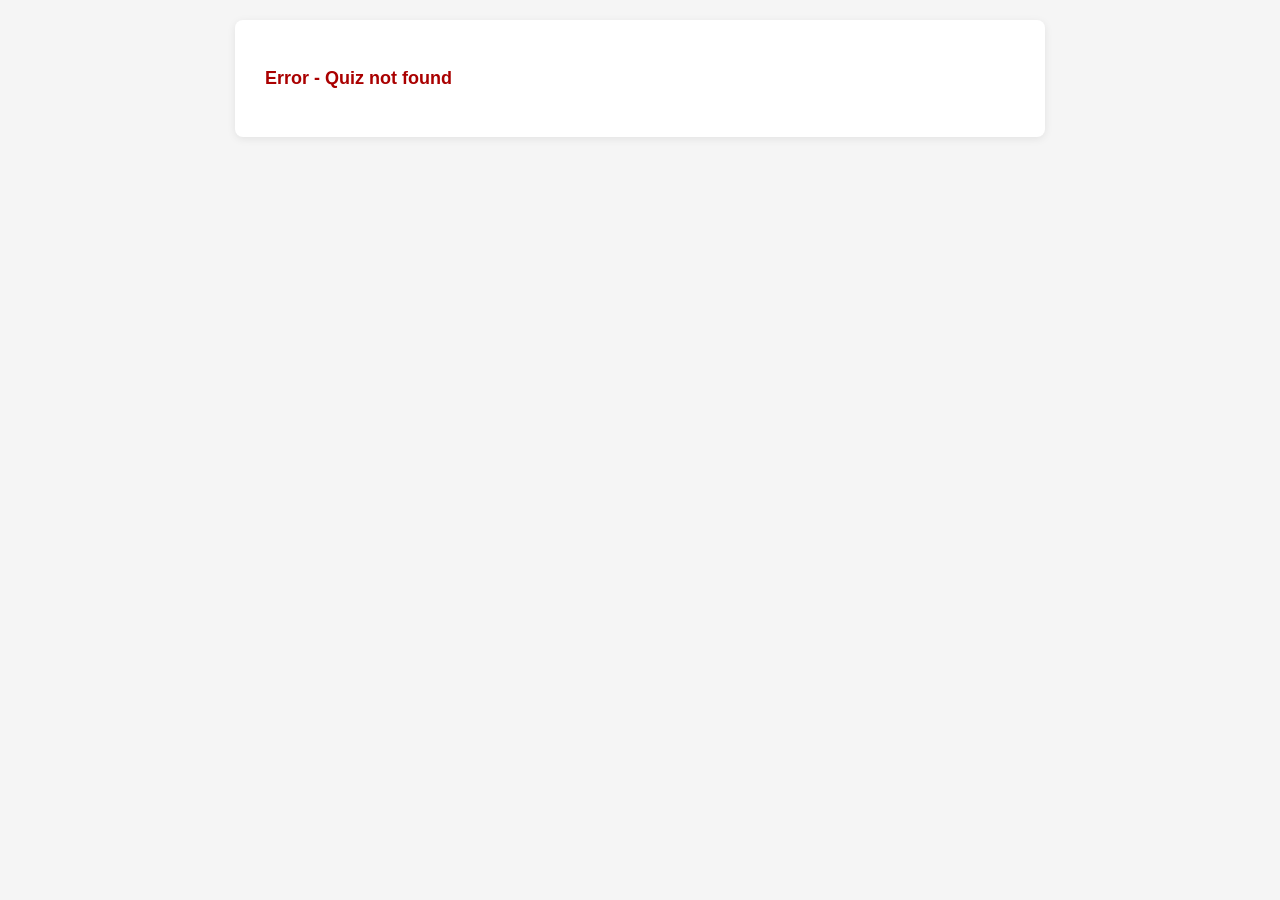
<file: index.html>
<!DOCTYPE html>
<html lang="en">
<head>
  <meta charset="UTF-8">
  <meta name="viewport" content="width=device-width, initial-scale=1.0">
  <title>Quiz</title>
  <link rel="stylesheet" href="style.css">
</head>

<body>

  <main class="container">

    <!-- Loading / Identity Screen -->
    <section id="identityScreen" class="screen">

      <h1>Quiz</h1>

      <div id="connectionMessage" class="message"></div>

      <form id="identityForm">

        <div class="form-group">
          <label for="studentName">Name</label>
          <input
            type="text"
            id="studentName"
            autocomplete="name"
            required
          >
        </div>

        <div class="form-group">
          <label for="birthday">Birthday</label>
          <input
            type="text"
            id="birthday"
            inputmode="numeric"
            maxlength="2"
            pattern="[0-9]{1,2}"
            required
          >
        </div>

        <button type="submit" class="primary-button">
          Start Quiz
        </button>

      </form>

    </section>


    <!-- Quiz Screen -->
    <section id="quizScreen" class="screen hidden">

      <header class="quiz-header">
        <h1 id="quizTitle"></h1>
        <p id="quizDescription"></p>
      </header>

      <div id="quizMessage" class="message"></div>

      <form id="quizForm">

        <div id="questionsContainer"></div>

        <button
          type="submit"
          id="submitButton"
          class="primary-button submit-button"
        >
          Submit Answers
        </button>

      </form>

    </section>


    <!-- Already Completed Screen -->
    <section id="completedScreen" class="screen hidden">

      <p class="completed-message">
        You already completed this assignment. You are not able to change your answers
      </p>

    </section>


    <!-- Thank You Screen -->
    <section id="thankYouScreen" class="screen hidden">

      <p class="thank-you-message">
        Thank you for completing this assignment
      </p>

    </section>


    <!-- Error Screen -->
    <section id="errorScreen" class="screen hidden">

      <p id="errorMessage" class="error-message"></p>

    </section>

  </main>

  <script src="app.js"></script>

</body>
</html>
</file>
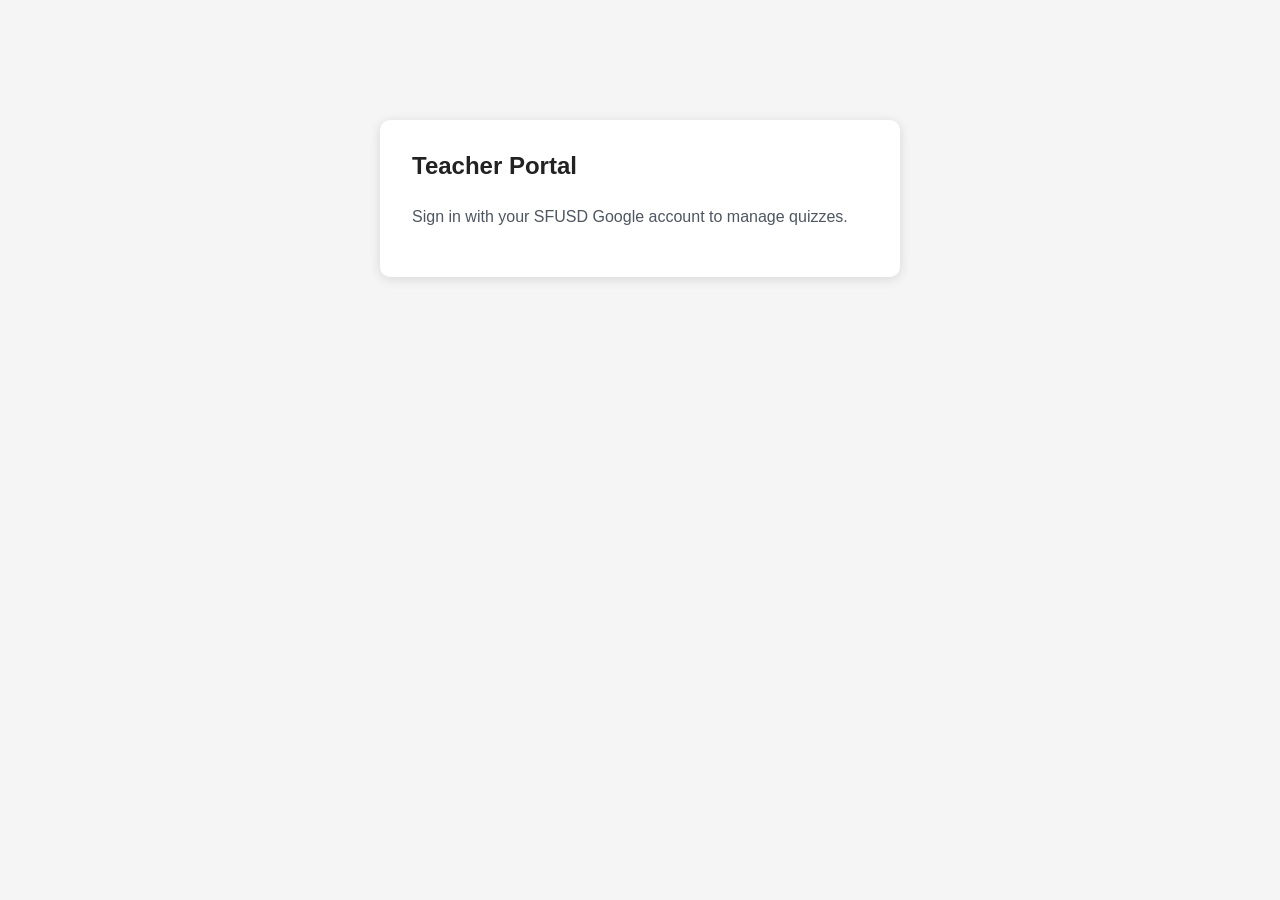
<file: teacher/index.html>
<!DOCTYPE html>
<html lang="en">

<head>
  <meta charset="UTF-8">
  <meta name="viewport" content="width=device-width, initial-scale=1.0">

  <title>Quiz Editor</title>

  <link rel="stylesheet" href="style.css">
  <script src="https://accounts.google.com/gsi/client" async defer></script>
  <script src="auth.js" defer></script>
</head>

<body>

  <main class="editor-container">

    <section id="sign-in-gate" class="sign-in-gate">
      <h1>Teacher Portal</h1>
      <p>Sign in with your SFUSD Google account to manage quizzes.</p>
      <div id="google-sign-in-button"></div>
      <p id="auth-message" class="auth-message" role="status"></p>
    </section>

    <div id="editor-content" hidden>
      <header class="teacher-header">
        <h1>Quiz Editor</h1>
        <nav aria-label="Teacher tools">
          <a class="active" href="index.html">Quiz Editor Home Page</a>
        </nav>
        <div class="account-controls">
          <span id="signed-in-email"></span>
          <button type="button" id="sign-out">Sign out</button>
        </div>
      </header>
    <section id="quiz-start-screen" class="panel">
      <div class="quiz-chooser">
        <div class="quiz-chooser-column">
          <h2>Load a Quiz</h2>
          
          <select id="quiz-id" disabled>
            <option value="">Select an existing quiz</option>
          </select>
          <button type="button" id="load-quiz" class="load-quiz-button" disabled>Retrieving Quizzes</button>
        </div>

        <div class="divider-column" aria-hidden="true"></div>

        <div class="quiz-chooser-column">
          <h2>Create a Quiz</h2>
          <label for="new-quiz-title">Quiz Title</label>
          <input type="text" id="new-quiz-title" placeholder="Enter quiz title">
          <label for="new-quiz-description">Description</label>
          <textarea id="new-quiz-description" placeholder="Enter a description" rows="2"></textarea>
          <label class="checkbox-label" for="new-allow-editing">
            <input type="checkbox" id="new-allow-editing">
            Allow students to edit their answers after submitting
          </label>
          <button type="button" id="start-editing" class="primary-button">Start Editing</button>
        </div>
      </div>
    </section>

    <div id="quiz-editor" hidden>
      <section class="panel quiz-info-panel">
        <h2>Quiz Details</h2>
        <label for="quiz-title">Quiz Title</label>
        <input type="text" id="quiz-title" placeholder="Enter quiz title">
        <label for="quiz-description">Description</label>
        <textarea id="quiz-description" placeholder="Enter a description" rows="2"></textarea>
        <label class="checkbox-label" for="allow-editing">
          <input type="checkbox" id="allow-editing">
          Allow students to edit their answers after submitting
        </label>
      </section>

      <!-- QUESTIONS -->
    <section class="panel">

      <div class="section-header">

        <h2>Questions</h2>


      </div>

      <div id="questions-container"></div>

      <div class="add-question-footer">
        <button
          type="button"
          id="add-question"
          class="primary-button"
        >
          + Add Question
        </button>
      </div>

    </section>


    <!-- SAVE -->
    <div class="save-area">

      <button type="button" id="save-quiz" class="save-button">
        Save Quiz
      </button>
      <div id="quiz-link-area" class="quiz-link-area" style="display: none;">
        <div class="quiz-link-row">
          <input type="text" id="quiz-link" aria-label="Student quiz link" readonly>
          <button type="button" id="copy-quiz-link">
            Copy Student Quiz Link
          </button>
        </div>
      </div>

    </div>
    </div>
    </div>

  </main>


  <script src="app.js"></script>

</body>

</html>
</file>
<file: style.css>
* {
  box-sizing: border-box;
}

body {
  margin: 0;
  padding: 0;
  background: #f5f5f5;
  font-family: Arial, Helvetica, sans-serif;
  color: #222;
  font-size: 18px;
}

.container {
  width: 100%;
  max-width: 850px;
  margin: 0 auto;
  padding: 20px;
}

.screen {
  background: white;
  padding: 30px;
  border-radius: 8px;
  box-shadow: 0 2px 8px rgba(0, 0, 0, 0.08);
}

.hidden {
  display: none !important;
}


/* Identity */

#identityScreen {
  max-width: 600px;
  margin: 60px auto;
}

h1 {
  margin-top: 0;
  margin-bottom: 20px;
}

.form-group {
  margin-bottom: 20px;
}

label {
  display: block;
  font-weight: bold;
  margin-bottom: 8px;
}

input[type="text"],
textarea {
  width: 100%;
  padding: 12px;
  font-size: 18px;
  font-family: inherit;
  border: 1px solid #aaa;
  border-radius: 5px;
}

textarea {
  min-height: 120px;
  resize: vertical;
}


/* Buttons */

button {
  font-family: inherit;
  font-size: 18px;
  cursor: pointer;
}

.primary-button {
  border: none;
  border-radius: 5px;
  padding: 13px 22px;
  background: #333;
  color: white;
}

.primary-button:hover {
  background: #555;
}

.primary-button:disabled {
  opacity: 0.6;
  cursor: wait;
}


/* Quiz */

.quiz-header {
  margin-bottom: 30px;
}

#quizDescription {
  margin-top: 0;
  line-height: 1.5;
}

.question {
  margin-bottom: 35px;
  padding-bottom: 25px;
  border-bottom: 1px solid #ddd;
}

.question-text {
  font-weight: bold;
  margin-bottom: 15px;
  line-height: 1.5;
}

.question-number {
  font-weight: bold;
}

.choice {
  display: flex;
  align-items: flex-start;
  gap: 10px;
  margin: 12px 0;
}

.choice input[type="radio"] {
  margin-top: 5px;
  transform: scale(1.2);
}

.choice-label {
  flex: 1;
  line-height: 1.4;
}


/* TTS */

.question-header,
.choice-header,
.answer-row {
  display: flex;
  align-items: flex-start;
  gap: 10px;
}

.tts-button,
.mic-button {
  flex-shrink: 0;
  border: 1px solid #aaa;
  background: white;
  border-radius: 4px;
  padding: 5px 9px;
  font-size: 15px;
}

.tts-button:hover,
.mic-button:hover {
  background: #eee;
}


/* Voice input */

.answer-with-mic {
  display: flex;
  gap: 8px;
  align-items: flex-start;
}

.answer-with-mic input,
.answer-with-mic textarea {
  flex: 1;
}


/* Submit */

.submit-button {
  margin-top: 10px;
  width: 100%;
  padding: 16px;
}


/* Messages */

.message {
  margin-bottom: 20px;
  color: #555;
}

.error-message {
  color: #a00;
  font-weight: bold;
}

.completed-message,
.thank-you-message {
  font-size: 22px;
  line-height: 1.5;
}


/* Mobile */

@media (max-width: 600px) {

  body {
    font-size: 17px;
  }

  .container {
    padding: 10px;
  }

  .screen {
    padding: 20px;
  }

  #identityScreen {
    margin: 20px auto;
  }

}

.question-image {
  display: block;
  max-width: 100%;
  max-height: 400px;
  width: auto;
  height: auto;
  margin: 15px 0;
}

.question-video {
  display: block;
  width: 100%;
  max-width: 640px;
  aspect-ratio: 16 / 9;
  margin: 15px 0;
  border: 0;
}
</file>
<file: teacher/style.css>
* {
  box-sizing: border-box;
}

body {
  margin: 0;
  font-family: Arial, Helvetica, sans-serif;
  background: #f5f5f5;
  color: #222;
}

.editor-container {
  width: 100%;
  max-width: 1000px;
  margin: 0 auto;
  padding: 30px 20px 60px;
}

h1 {
  margin-top: 0;
  margin-bottom: 25px;
}

h2 {
  margin-top: 0;
  font-size: 20px;
}

.panel {
  background: white;
  border-radius: 8px;
  padding: 25px;
  margin-bottom: 25px;
  box-shadow: 0 1px 4px rgba(0, 0, 0, 0.12);
}

label {
  display: block;
  margin-bottom: 18px;
  font-weight: bold;
}

input[type="text"],
textarea,
select {
  display: block;
  width: 100%;
  margin-top: 7px;
  padding: 10px;
  font-family: inherit;
  font-size: 16px;
  border: 1px solid #bbb;
  border-radius: 5px;
}

textarea {
  resize: vertical;
}

.checkbox-label {
  display: flex;
  align-items: center;
  gap: 8px;
  font-weight: normal;
}

.checkbox-label input {
  width: auto;
}

.section-header {
  display: flex;
  justify-content: space-between;
  align-items: center;
  margin-bottom: 20px;
}

.section-header h2 {
  margin-bottom: 0;
}

.question-card {
  border: 1px solid #ccc;
  border-radius: 7px;
  padding: 20px;
  margin-bottom: 20px;
  background: #fafafa;
}

.question-card-header {
  display: flex;
  justify-content: space-between;
  align-items: center;
  margin-bottom: 20px;
}

.question-number {
  font-size: 18px;
  font-weight: bold;
}

.question-field {
  margin-bottom: 15px;
}

.question-field label {
  margin-bottom: 0;
}

.choices {
  margin-top: 15px;
}

.choice-row {
  display: flex;
  align-items: center;
  gap: 10px;
  margin-bottom: 10px;
}

.choice-label {
  width: 25px;
  font-weight: bold;
}

.choice-row input[type="text"] {
  margin-top: 0;
}

.correct-row {
  display: flex;
  gap: 15px;
  align-items: center;
  margin-top: 15px;
}

.correct-row label {
  margin: 0;
  white-space: nowrap;
}

.correct-row select {
  width: 100px;
  margin: 0;
}

.points-row {
  display: flex;
  align-items: center;
  gap: 10px;
  margin-top: 15px;
}

.points-row label {
  margin: 0;
}

.points-row input {
  width: 80px;
}

button {
  font-family: inherit;
  font-size: 15px;
  cursor: pointer;
  border-radius: 5px;
  padding: 9px 15px;
  border: 1px solid #aaa;
  background: white;
}

button:hover {
  background: #eee;
}

.primary-button {
  background: #1976d2;
  color: white;
  border-color: #1976d2;
}

.primary-button:hover {
  background: #1565c0;
}

.delete-button {
  color: #b00020;
  border-color: #b00020;
}

.delete-button:hover {
  background: #fcebed;
}

.save-area {
  display: flex;
  align-items: center;
  gap: 15px;
}

.save-button {
  font-size: 17px;
  padding: 12px 25px;
  background: #2e7d32;
  color: white;
  border-color: #2e7d32;
}

.save-button:hover {
  background: #256628;
}

.image-section {
  margin: 20px 0;
  padding: 15px;
  border: 1px solid #ddd;
  border-radius: 6px;
  background: white;
}

.image-label {
  font-weight: bold;
  margin-bottom: 10px;
}

.image-controls {
  display: flex;
  gap: 10px;
  align-items: center;
}

.editor-image-preview {
  display: block;
  max-width: 300px;
  max-height: 250px;
  width: auto;
  height: auto;
  margin-top: 15px;
  border: 1px solid #ccc;
  border-radius: 4px;
}

.image-filename {
  margin-top: 8px;
  margin-bottom: 10px;
  font-size: 14px;
  color: #555;
}

.image-picker-overlay {
  position: fixed;
  inset: 0;
  background: rgba(0, 0, 0, 0.5);
  display: flex;
  align-items: center;
  justify-content: center;
  z-index: 1000;
}

.image-picker {
  background: white;
  width: 90%;
  max-width: 800px;
  max-height: 85vh;
  overflow-y: auto;
  padding: 25px;
  border-radius: 8px;
}

.image-picker h2 {
  margin-top: 0;
}

.image-picker-grid {
  display: grid;
  grid-template-columns: repeat(
    auto-fill,
    minmax(150px, 1fr)
  );
  gap: 15px;
  margin-bottom: 20px;
}

.image-picker-item {
  padding: 10px;
  background: white;
  border: 1px solid #ccc;
  border-radius: 6px;
  cursor: pointer;
  text-align: center;
}

.image-picker-item:hover {
  background: #eee;
}

.image-picker-item img {
  display: block;
  width: 100%;
  height: 120px;
  object-fit: contain;
  margin-bottom: 8px;
}

.image-upload-area {
  margin-top: 15px;
  padding: 15px;
  border: 1px solid #ddd;
  border-radius: 6px;
  background: #f8f8f8;
}

.image-upload-area label {
  margin-bottom: 12px;
}

.image-name-input {
  display: block;
  width: 100%;
  margin-top: 7px;
  padding: 10px;
  font-family: inherit;
  font-size: 16px;
  border: 1px solid #bbb;
  border-radius: 5px;
}

.image-upload-area button {
  margin-right: 10px;
}

.image-upload-status {
  margin-top: 10px;
  font-size: 14px;
}

.youtube-section {
  margin: 20px 0;
  padding: 15px;
  border: 1px solid #ddd;
  border-radius: 6px;
  background: white;
}

.youtube-section label {
  font-weight: bold;
  margin-bottom: 8px;
}

.youtube-section input {
  display: block;
  width: 100%;
  margin-top: 7px;
}

.youtube-preview {
  display: block;
  width: 100%;
  max-width: 640px;
  aspect-ratio: 16 / 9;
  margin-top: 15px;
  border: 0;
}

.question-card {
  cursor: default;
}

.reorder-buttons {
  display: flex;
  gap: 5px;
}

.reorder-button {
  width: 38px;
  height: 38px;
  padding: 0;
  font-size: 20px;
  font-weight: bold;
}

.reorder-button:disabled {
  opacity: 0.35;
  cursor: default;
}

.quiz-link-area {
  margin-top: 20px;
}

.quiz-link-row {
  display: flex;
  gap: 8px;
  margin-top: 6px;
}

.quiz-link-row input {
  flex: 1;
}

.quiz-link-row button {
  white-space: nowrap;
}


/* Compact, scannable quiz editor controls */
.question-card {
  padding: 14px;
  margin-bottom: 12px;
}

.question-card-header {
  margin-bottom: 12px;
  gap: 8px;
}

.question-number {
  font-size: 16px;
}

.question-field,
.question-field label {
  margin-bottom: 10px;
}

.question-field textarea,
.choice-row input[type="text"],
.youtube-section input,
.media-youtube-controls input {
  font-size: 14px;
  padding: 8px 10px;
}

.choices {
  margin-top: 8px;
}

.choice-row {
  margin-bottom: 7px;
}

.correct-row {
  min-width: 0;
  margin: 12px 0 0;
  padding: 8px 10px 10px;
  border: 1px solid #d9dee7;
  border-radius: 6px;
  display: flex;
  flex-wrap: wrap;
  align-items: center;
  gap: 8px 14px;
}

.correct-row legend {
  padding: 0 4px;
  font-weight: 700;
}

.correct-option {
  display: inline-flex;
  align-items: flex-start;
  gap: 6px;
  margin: 0;
  font-weight: normal;
  cursor: pointer;
}

.correct-option input {
  margin: 2px 0 0;
  accent-color: #1976d2;
}

.media-section {
  margin: 12px 0;
  padding: 12px;
  border: 1px solid #ddd;
  border-radius: 6px;
  background: white;
}

.media-section > h3 {
  margin: 0 0 8px;
  font-size: 15px;
}

.media-image-controls,
.media-youtube-controls {
  margin: 0;
  padding: 8px 0;
  border: 0;
  border-radius: 0;
  background: transparent;
}

.media-image-controls + .media-youtube-controls {
  border-top: 1px solid #e7e7e7;
}

.media-image-controls .image-label {
  display: none;
}

.media-youtube-controls label {
  margin-bottom: 6px;
}

.media-youtube-controls input {
  margin-top: 4px;
}

.add-question-footer {
  display: flex;
  justify-content: center;
  padding-top: 6px;
}

@media (max-width: 640px) {
  .panel {
    padding: 16px;
  }

  .question-card-header {
    flex-wrap: wrap;
  }

  .correct-row {
    gap: 8px 10px;
  }
}


.sign-in-gate {
  max-width: 520px;
  margin: 10vh auto;
  padding: 32px;
  background: #fff;
  border-radius: 10px;
  box-shadow: 0 2px 12px rgba(0, 0, 0, 0.12);
}

.sign-in-gate p {
  line-height: 1.5;
  color: #4d5662;
}

.auth-message,
.field-status {
  display: block;
  margin-top: 8px;
  font-size: 14px;
  color: #5d6672;
}

.teacher-header {
  display: flex;
  flex-wrap: wrap;
  align-items: center;
  justify-content: space-between;
  gap: 12px 20px;
  margin-bottom: 22px;
}

.teacher-header h1 {
  margin: 0;
}

.teacher-header nav {
  display: flex;
  gap: 8px;
}

.teacher-header nav a {
  color: #174ea6;
  padding: 8px 10px;
  border-radius: 5px;
  text-decoration: none;
}

.teacher-header nav a.active {
  color: #174ea6;
  background: #e8f0fe;
  font-weight: 700;
}

.account-controls {
  display: flex;
  align-items: center;
  gap: 10px;
  color: #59616b;
  font-size: 14px;
}

.load-quiz-row {
  align-items: end;
}

.load-quiz-row label {
  margin-bottom: 0;
}

.load-quiz-row select {
  min-width: min(420px, 60vw);
}

[hidden] {
  display: none !important;
}


/* Approved desktop layout for quiz setup and compact question editing. */
.quiz-setup-panel {
  display: grid;
  grid-template-columns: minmax(0, 1fr) minmax(0, 1fr);
  gap: 28px;
  align-items: stretch;
}

.quiz-setup-column {
  min-width: 0;
}

.quiz-create-column {
  padding-right: 28px;
  border-right: 1px solid #e0e5ec;
}

.quiz-setup-column h2 {
  margin: 0 0 18px;
}

.quiz-setup-heading {
  display: flex;
  align-items: center;
  justify-content: space-between;
  gap: 12px;
  margin-bottom: 16px;
}

.quiz-setup-heading h2 {
  margin: 0;
}

.quiz-setup-column > label {
  margin-bottom: 14px;
}

.quiz-setup-column textarea {
  min-height: 72px;
}

.quiz-setup-column .checkbox-label {
  margin: 0;
}

.quiz-load-column {
  display: flex;
  flex-direction: column;
  align-items: flex-start;
}

.quiz-load-column > label {
  margin-bottom: 0;
}

.quiz-load-column select {
  width: 100%;
  min-width: 0;
  margin-bottom: 4px;
}

.quiz-load-column .field-status {
  min-height: 20px;
  margin: 2px 0 12px;
}

.question-card-header {
  display: flex;
  align-items: center;
  gap: 12px;
  margin-bottom: 12px;
}

.question-number {
  flex: 0 0 auto;
  white-space: nowrap;
  font-size: 15px;
}

.question-field {
  flex: 1 1 auto;
  min-width: 100px;
  margin: 0;
}

.question-prompt-input {
  display: block;
  width: 100%;
  min-height: 40px;
  max-height: 40px;
  margin: 0;
  padding: 9px 10px;
  resize: none;
  overflow-x: auto;
  white-space: nowrap;
}

.question-actions {
  display: flex;
  flex: 0 0 auto;
  align-items: center;
  gap: 6px;
}

.question-actions > button {
  padding: 8px 10px;
  white-space: nowrap;
}

.reorder-buttons {
  flex: 0 0 auto;
}

.reorder-button {
  width: 34px;
  height: 34px;
}

.question-settings-row {
  display: flex;
  align-items: end;
  gap: 18px;
  margin: 10px 0 12px;
}

.question-type-field {
  flex: 1 1 auto;
  margin: 0;
}

.question-type-field label,
.points-row label {
  display: flex;
  flex-direction: column;
  gap: 5px;
  margin: 0;
}

.question-type-field select {
  margin: 0;
}

.question-settings-row .points-row {
  flex: 0 0 auto;
  gap: 8px;
  margin: 0;
}

.points-row input {
  display: block;
  width: 96px;
  margin: 0;
  padding: 9px;
}

.choices {
  margin-top: 10px;
}

.choice-row {
  display: grid;
  grid-template-columns: 28px minmax(0, 1fr) 82px;
  align-items: center;
  gap: 10px;
  margin-bottom: 7px;
}

.choice-row input[type="text"] {
  width: 100%;
  min-width: 0;
}

.choice-heading {
  margin-bottom: 5px;
  color: #566171;
  font-size: 13px;
  font-weight: 700;
}

.correct-heading {
  text-align: center;
}

.correct-radio-cell {
  display: flex;
  align-items: center;
  justify-content: center;
  min-height: 38px;
  margin: 0;
  cursor: pointer;
}

.correct-radio-cell input {
  width: 18px;
  height: 18px;
  margin: 0;
  accent-color: #1976d2;
}

.media-section {
  display: grid;
  grid-template-columns: minmax(0, 1fr) minmax(260px, 1fr);
  align-items: center;
  gap: 4px 18px;
}

.media-section > h3 {
  grid-column: 1 / -1;
}

.media-image-controls,
.media-youtube-controls {
  min-width: 0;
}

.media-image-controls {
  display: grid;
  grid-template-columns: minmax(0, 1fr);
  align-items: center;
  gap: 8px;
}

.media-image-controls .image-controls {
  display: flex;
  flex-wrap: wrap;
  gap: 8px;
}

.media-upload-area,
.media-image-controls .image-upload-area,
.media-image-controls .editor-image-preview,
.media-image-controls .image-filename,
.media-image-controls > .delete-button {
  grid-column: 1 / -1;
}

.media-youtube-controls {
  display: grid;
  grid-template-columns: auto minmax(0, 1fr);
  align-items: center;
  gap: 0 10px;
}

.media-youtube-controls label {
  margin: 0;
  white-space: nowrap;
}

.media-youtube-controls input {
  width: 100%;
  min-width: 0;
  margin: 0;
}

.youtube-preview {
  grid-column: 1 / -1;
}

@media (max-width: 900px) {
  .editor-container {
    min-width: 900px;
  }
}

.quiz-chooser {
  display: flex;
  gap: 5px;
  
  
}

.quiz-chooser-column {
  flex: 1;
  padding: 10px;
  border: black;
  border-radius: 1%;
  border-color:black;
}
.divider-column {
  flex: .01;
  background-color: black;
}


/* Start screen: choose an existing quiz or initialize a new one. */
.quiz-chooser {
  display: grid;
  grid-template-columns: minmax(0, 1fr) 1px minmax(0, 1fr);
  gap: 24px;
  align-items: stretch;
}

.quiz-chooser-column {
  min-width: 0;
  padding: 8px;
}

.quiz-chooser-column h2 {
  margin: 0 0 18px;
}

.quiz-chooser-column > label:not(.checkbox-label) {
  margin: 0;
}

.quiz-chooser-column select {
  margin-top: 6px;
}

.quiz-chooser-column .field-status {
  min-height: 20px;
  margin: 8px 0 12px;
}

.quiz-chooser-column .checkbox-label {
  margin: 12px 0 18px;
}

.divider-column {
  width: 1px;
  background: #d9dee7;
}

.quiz-info-panel h2 {
  margin-bottom: 18px;
}

.quiz-info-panel > label:not(.checkbox-label) {
  margin-bottom: 0;
}

.quiz-info-panel input[type="text"],
.quiz-info-panel textarea {
  margin-bottom: 14px;
}

.quiz-info-panel .checkbox-label {
  margin: 0;
}


/* Keep the student link and copy action on the save controls row. */
.save-area {
  flex-wrap: nowrap;
  width: 100%;
}

.quiz-link-area {
  flex: 1 1 auto;
  min-width: 0;
  margin-top: 0;
}

.quiz-link-row {
  width: 100%;
  min-width: 0;
  margin-top: 0;
}

.quiz-link-row input {
  flex: 1 1 auto;
  min-width: 0;
}

.quiz-link-row button {
  flex: 0 0 auto;
}


.save-button:disabled {
  background: #9aa3ad;
  border-color: #9aa3ad;
  color: #fff;
  cursor: default;
}

.save-button.is-saving:disabled {
  cursor: wait;
}


.load-quiz-button:disabled,
.load-quiz-button:disabled:hover {
  top
  background: #9aa3ad;
  border-color: #9aa3ad;
  color: #fff;
  cursor: default;
  opacity: 1;
  padding: 5px;
}
</file>
